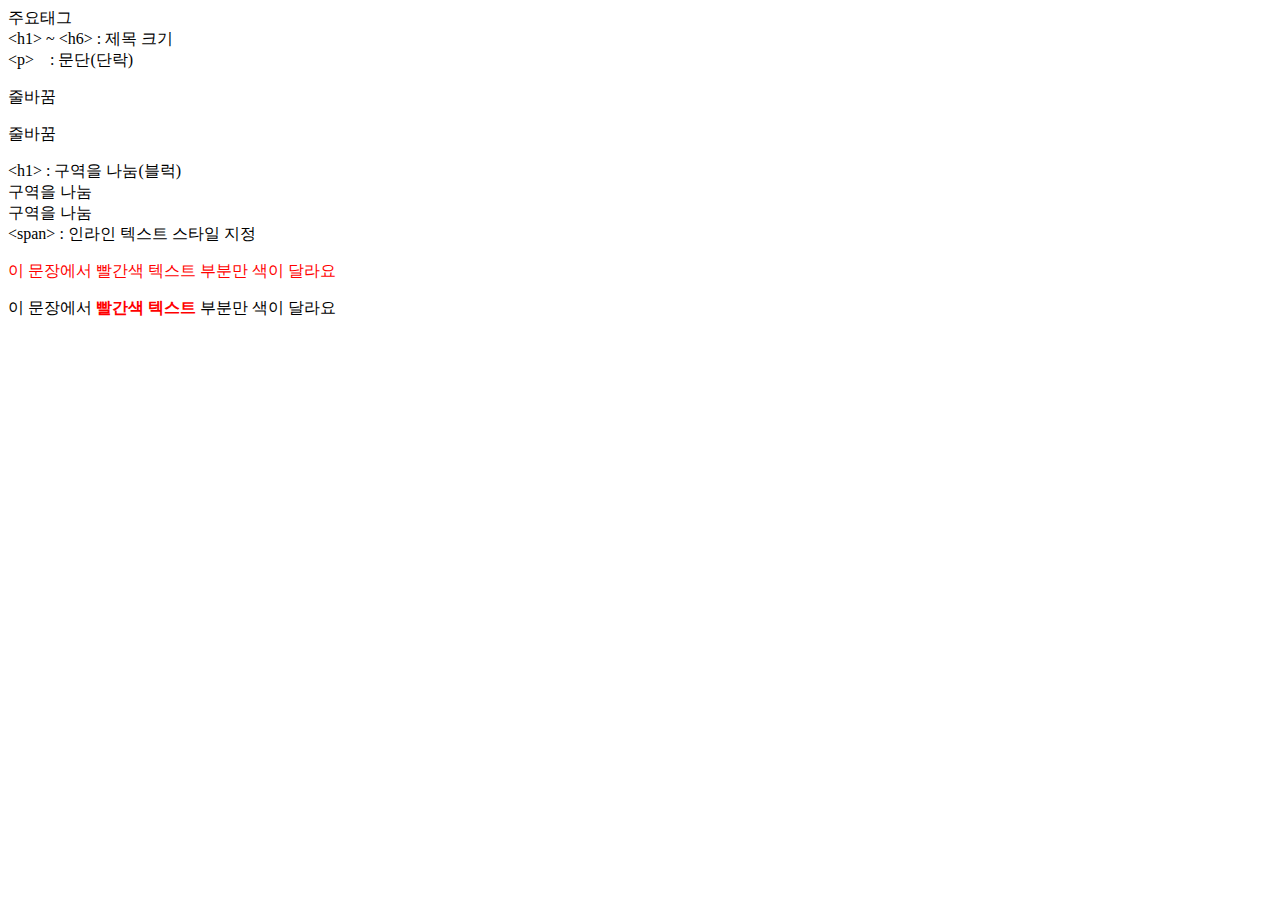
<file: 01.html>
<!DOCTYPE html>
<html lang="en">
<head>
    <meta charset="UTF-8">
    <meta name="viewport" content="width=device-width, initial-scale=1.0">
    <title>Document</title>
</head>
<body>
    <!-- 여기에 내용이 들어갑니다. -->
     주요태그<br>
     &lt;h1&gt; ~ &lt;h6&gt; : 제목 크기<br>
     &lt;p&gt;&nbsp;&nbsp;&nbsp; : 문단(단락)
     <p>줄바꿈</p>
     <p>줄바꿈</p>
     &lt;h1&gt; : 구역을 나눔(블럭)
     <div>구역을 나눔</div>
     <div>구역을 나눔</div>
     &lt;span&gt; : 인라인 텍스트 스타일 지정
     <p style="color:red;">이 문장에서 빨간색 텍스트 부분만 색이 달라요</p>
     <p>이 문장에서 <span style="color: red;">
        <strong>빨간색 텍스트</em></strong></span> 부분만 색이 달라요</p>
</body>
</html>
</file>
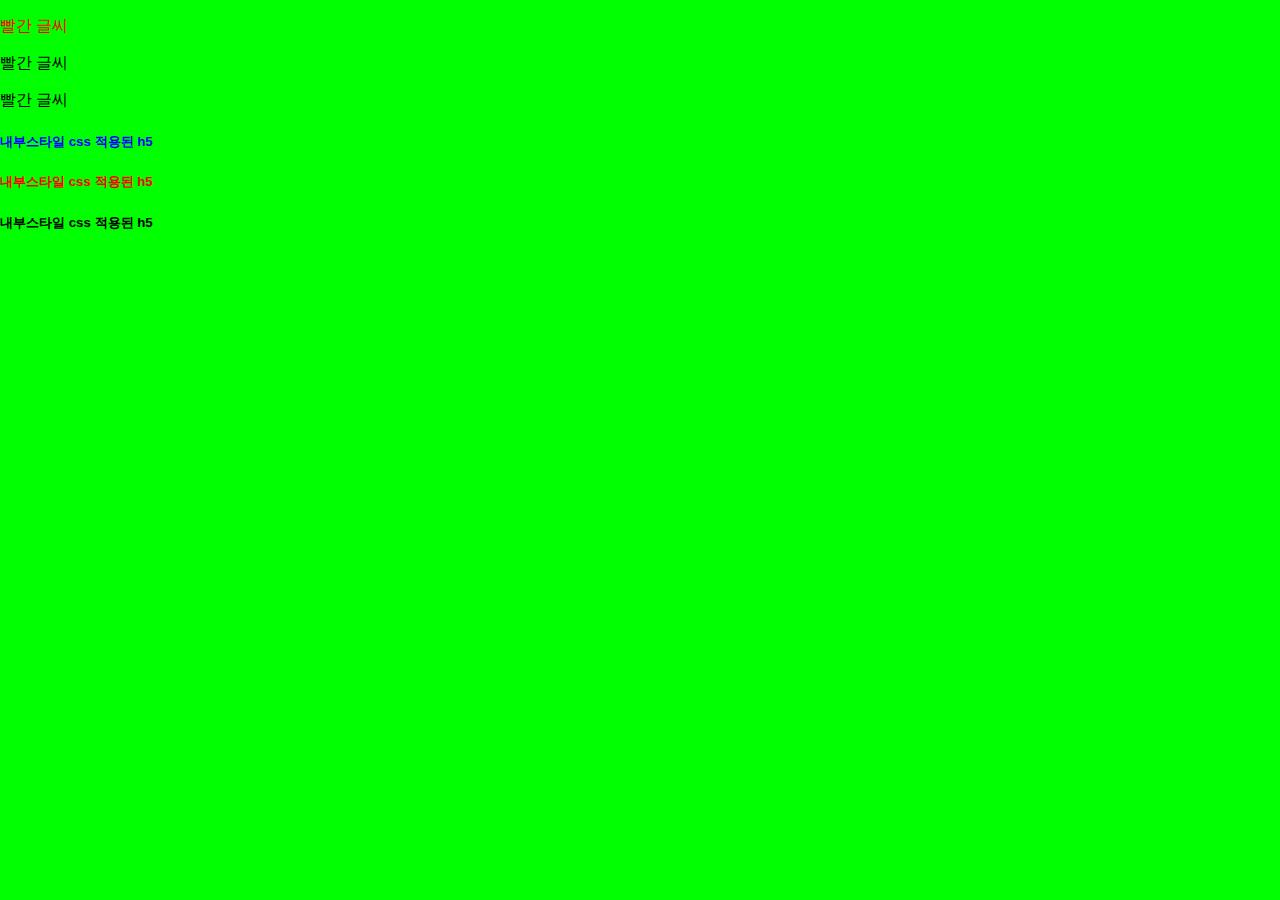
<file: 01_css.html>
<!DOCTYPE html>
<html lang="en">
<head>
    <meta charset="UTF-8">
    <meta name="viewport" content="width=device-width, initial-scale=1.0">
    <title>Document</title>
</head>
<body>
    <!-- 인라인 스타일(태그안에 직접) -->
     <p style="color: red;">빨간 글씨</p>
     <p>빨간 글씨</p>
     <p>빨간 글씨</p>
     <!-- 내부 스타일 -->
      <style>
        .h5 {color : blue;}
      </style>

      <h5 class="h5">내부스타일 css 적용된 h5</h5>
      <h5 style="color : red;">내부스타일 css 적용된 h5</h5>
      <h5>내부스타일 css 적용된 h5</h5>

      <!-- 외부스타일 -->
       <link rel="stylesheet" href="style.css">
</body>
</html>
</file>
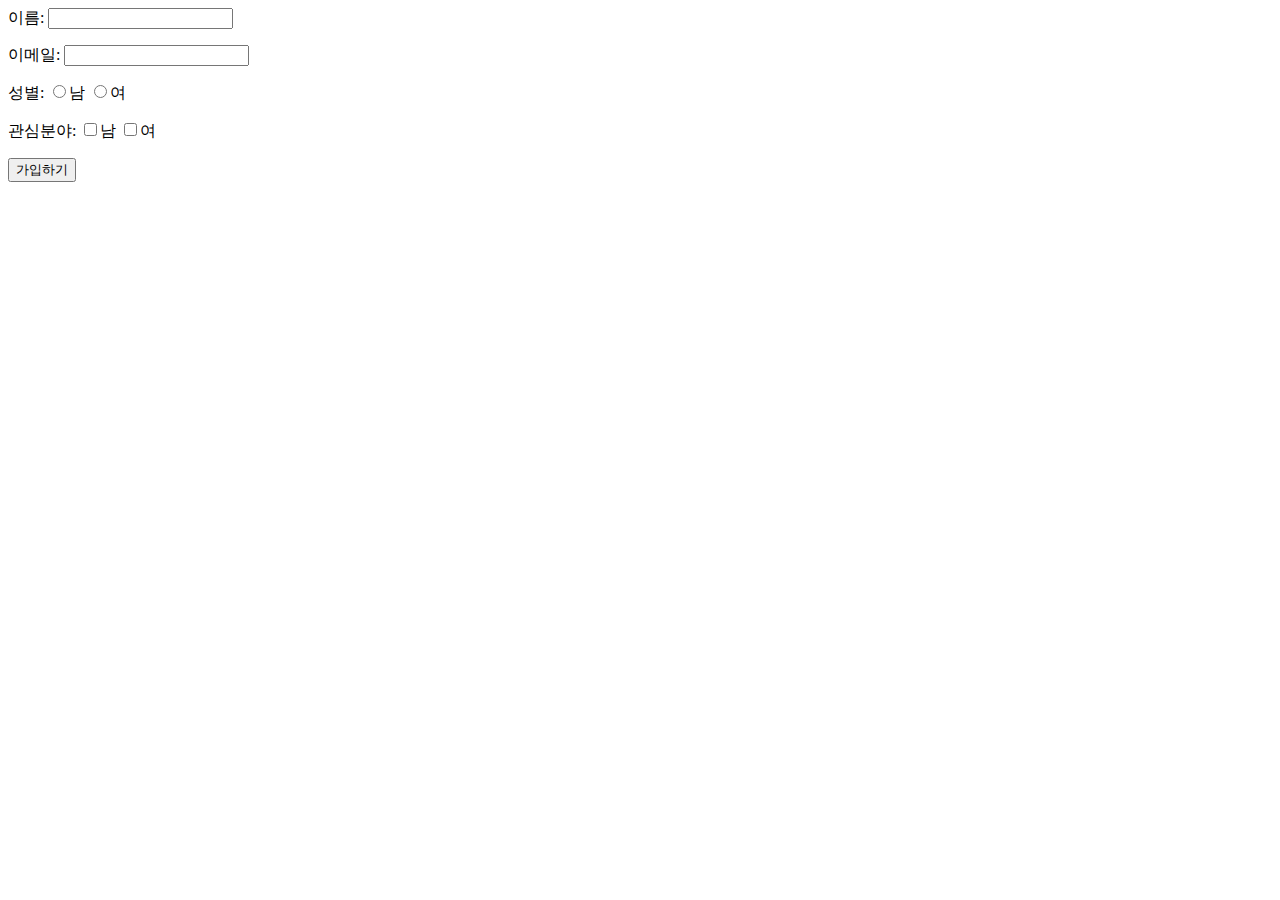
<file: 03.html>
<!DOCTYPE html>
 <html lang="en">
 <head>
    <meta charset="UTF-8">
    <meta name="viewport" content="width=device-width, initial-scale=1.0">
    <title>Document</title>
 </head>
 <body>
    <!-- form 회원가입입-->
  <form action="/login">
     <label for="name">이름:</label>
     <input type="text" id="name"><br>

    <p>
        <label for="email">이메일:</label>
        <input type="text" id="email"><br>
    </p>

    <p>
        <label for="email">성별:</label>
        <input type="radio" name="gender" value="male">남
        <input type="radio" name="gender" value="female">여
    </p>

    <p>
        <label for="email">관심분야:</label>
        <input type="checkbox" name="interest" value="html">남
        <input type="checkbox" name="interest" value="css">여
    </p>


    <p><input type="submit" value="가입하기"></p>
  </form>
 </body>
 </html>
</file>
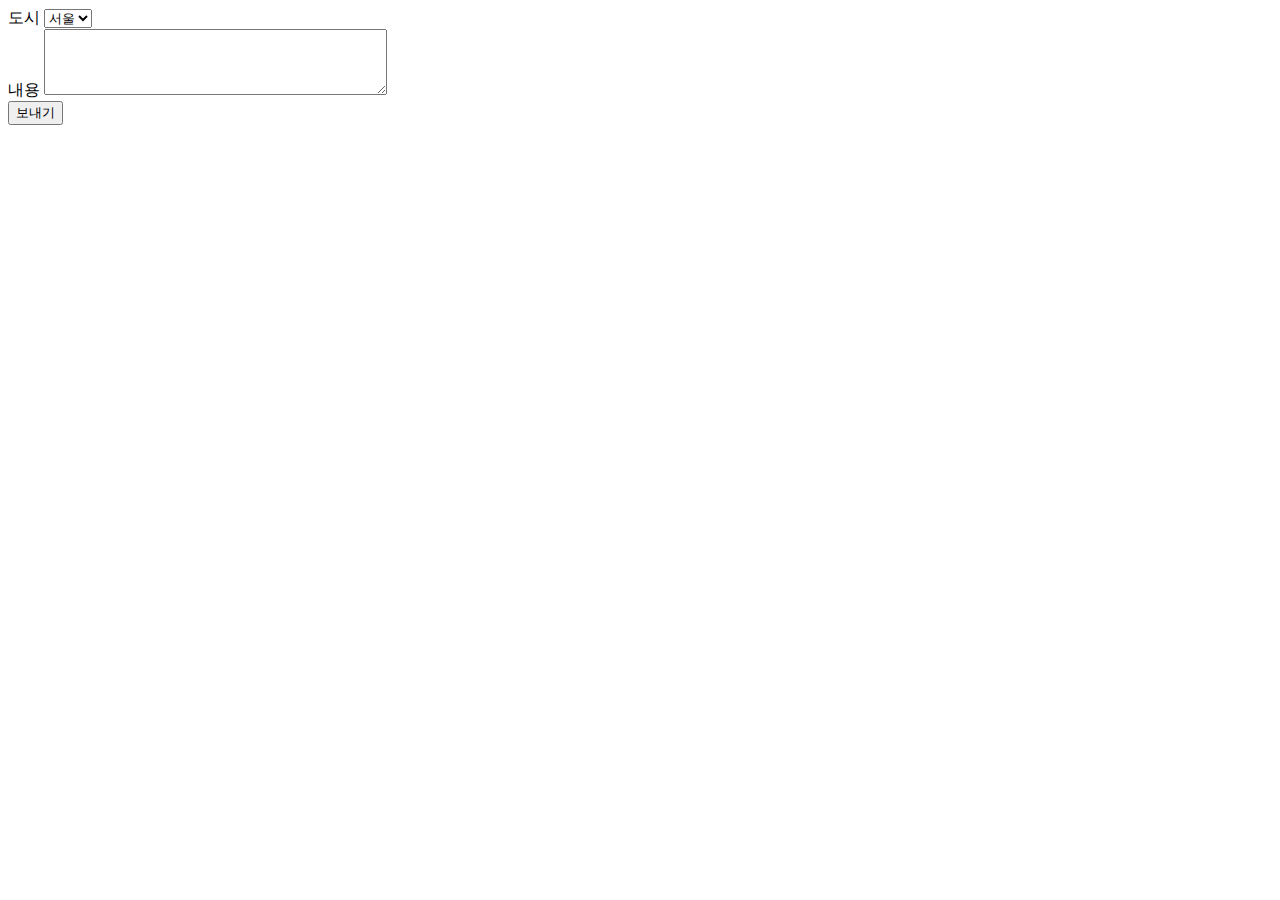
<file: 04.html>
<!DOCTYPE html>
<html lang="en">
<head>
    <meta charset="UTF-8">
    <meta name="viewport" content="width=device-width, initial-scale=1.0">
    <title>Document</title>
</head>
<body>
    <div></div>
        <label for = 'city'>도시</label>
        <select id="city">
            <option>서울</option>
            <option>부산</option>
            <option>대구</option>
        </select>
    </div>

    <div>
        <label for = "message">내용</label>
        <textarea id = "message" rows="4" cols="40"></textarea>
    </div>
    <button type="submit">보내기</button>
</body>
</html>
</file>
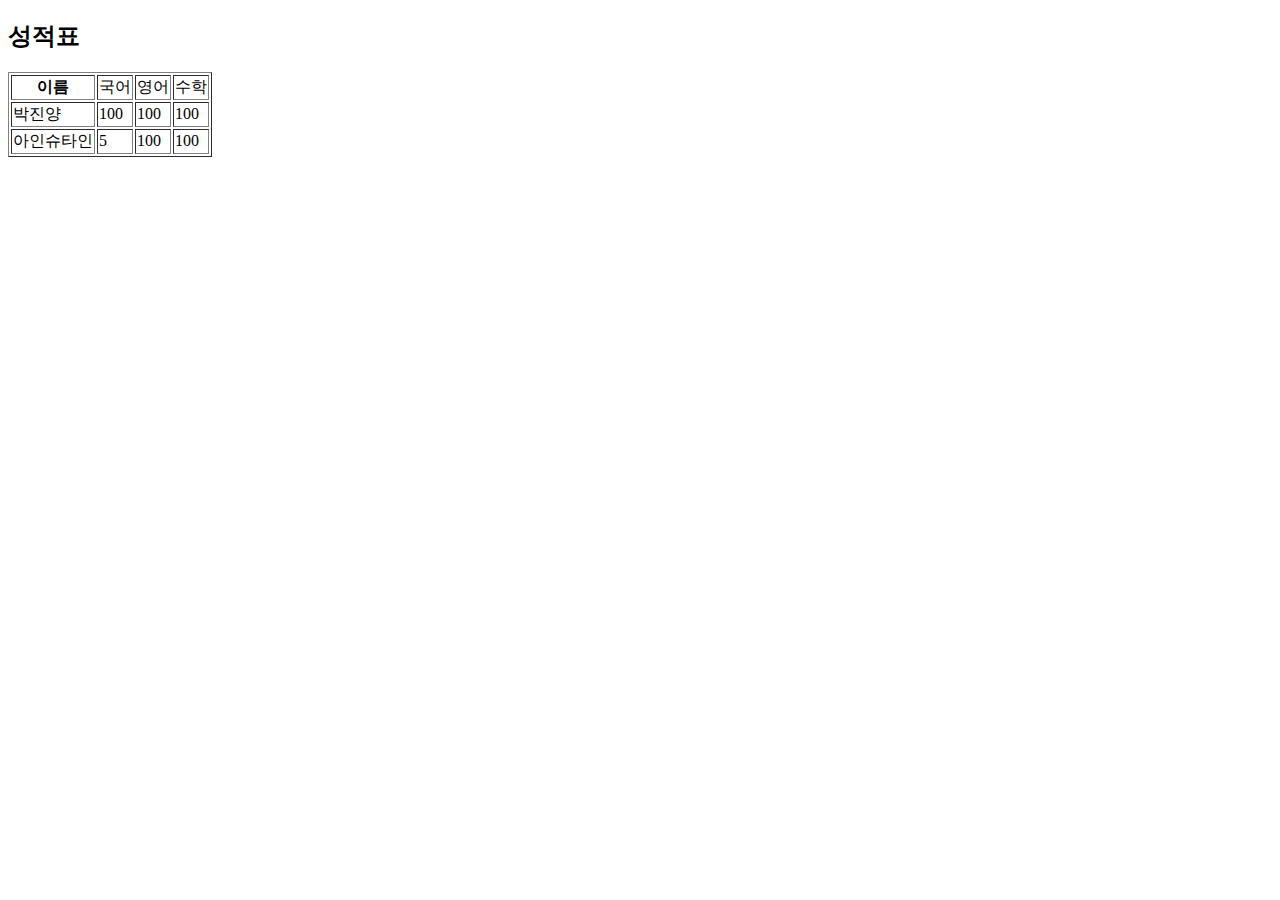
<file: 05.html>
<!DOCTYPE html>
<html lang="en">
<head>
    <meta charset="UTF-8">
    <meta name="viewport" content="width=device-width, initial-scale=1.0">
    <title>테이블 기본본</title>
</head>
<body>
    <h2>성적표</h2>
    <table border="1">
        <tr>
            <th>이름</th>
            <td>국어</td>
            <td>영어</td>
            <td>수학</td>
        </tr>
        <tr>
            <td>박진양</td>
            <td>100</td>
            <td>100</td>
            <td>100</td>
        </tr>
        <tr>
            <td>아인슈타인</td>
            <td>5</td>
            <td>100</td>
            <td>100</td>
        </tr>
    </table>
</body>
</html>
</file>
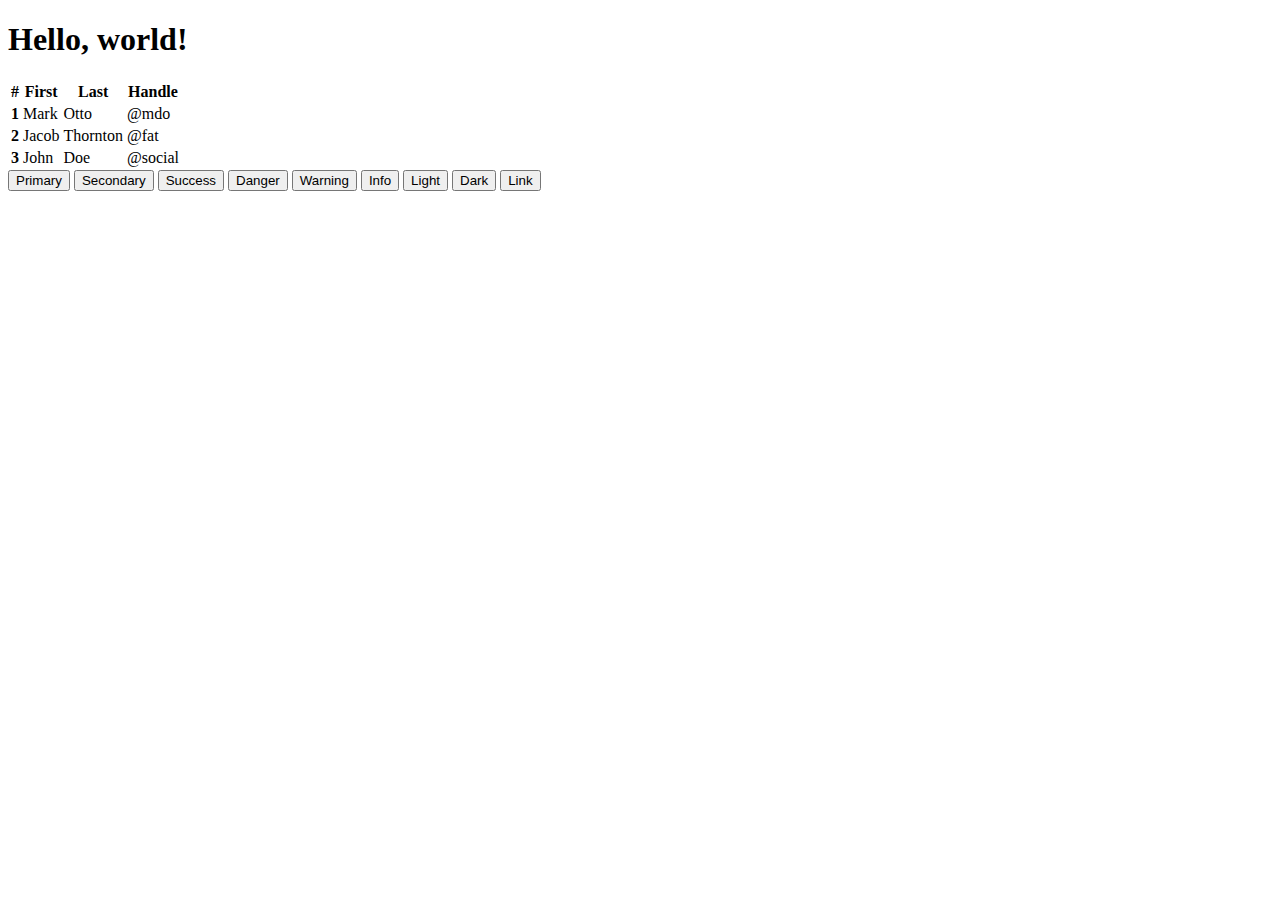
<file: 06.html>
<!doctype html>
<html lang="en">
  <head>
    <meta charset="utf-8">
    <meta name="viewport" content="width=device-width, initial-scale=1">
    <title>Bootstrap demo</title>
    <link href="https://cdn.jsdelivr.net/npm/bootstrap@5.3.6/dist/css/bootstrap.min.css" rel="stylesheet" integrity="sha384-4Q6Gf2aSP4eDXB8Miphtr37CMZZQ5oXLH2yaXMJ2w8e2ZtHTl7GptT4jmndRuHDT" crossorigin="anonymous">
    <h1>Hello, world!</h1>
    <script src="https://cdn.jsdelivr.net/npm/bootstrap@5.3.6/dist/js/bootstrap.bundle.min.js" integrity="sha384-j1CDi7MgGQ12Z7Qab0qlWQ/Qqz24Gc6BM0thvEMVjHnfYGF0rmFCozFSxQBxwHKO" crossorigin="anonymous"></script>
  </head>
  <body>
    <table class="table">
        <thead>
            <tr>
            <th scope="col">#</th>
            <th scope="col">First</th>
            <th scope="col">Last</th>
            <th scope="col">Handle</th>
            </tr>
        </thead>
        <tbody>
            <tr>
            <th scope="row">1</th>
            <td>Mark</td>
            <td>Otto</td>
            <td>@mdo</td>
            </tr>
            <tr>
            <th scope="row">2</th>
            <td>Jacob</td>
            <td>Thornton</td>
            <td>@fat</td>
            </tr>
            <tr>
            <th scope="row">3</th>
            <td>John</td>
            <td>Doe</td>
            <td>@social</td>
            </tr>
        </tbody>
        </table>
          </div>
    <button type="button" class="btn btn-primary">Primary</button>
    <button type="button" class="btn btn-secondary">Secondary</button>
    <button type="button" class="btn btn-success">Success</button>
    <button type="button" class="btn btn-danger">Danger</button>
    <button type="button" class="btn btn-warning">Warning</button>
    <button type="button" class="btn btn-info">Info</button>
    <button type="button" class="btn btn-light">Light</button>
    <button type="button" class="btn btn-dark">Dark</button>

    <button type="button" class="btn btn-link">Link</button>

  </body>
</html>
</file>
<file: style.css>
body {
    background-color: #00ff00;
    font-family: 'Arial';
    margin: 0;
    padding: 0;
}
h1, h2, h3 {
    color : black;
    /* 상하좌우 */
    padding : 10px, 20px;
}
</file>
